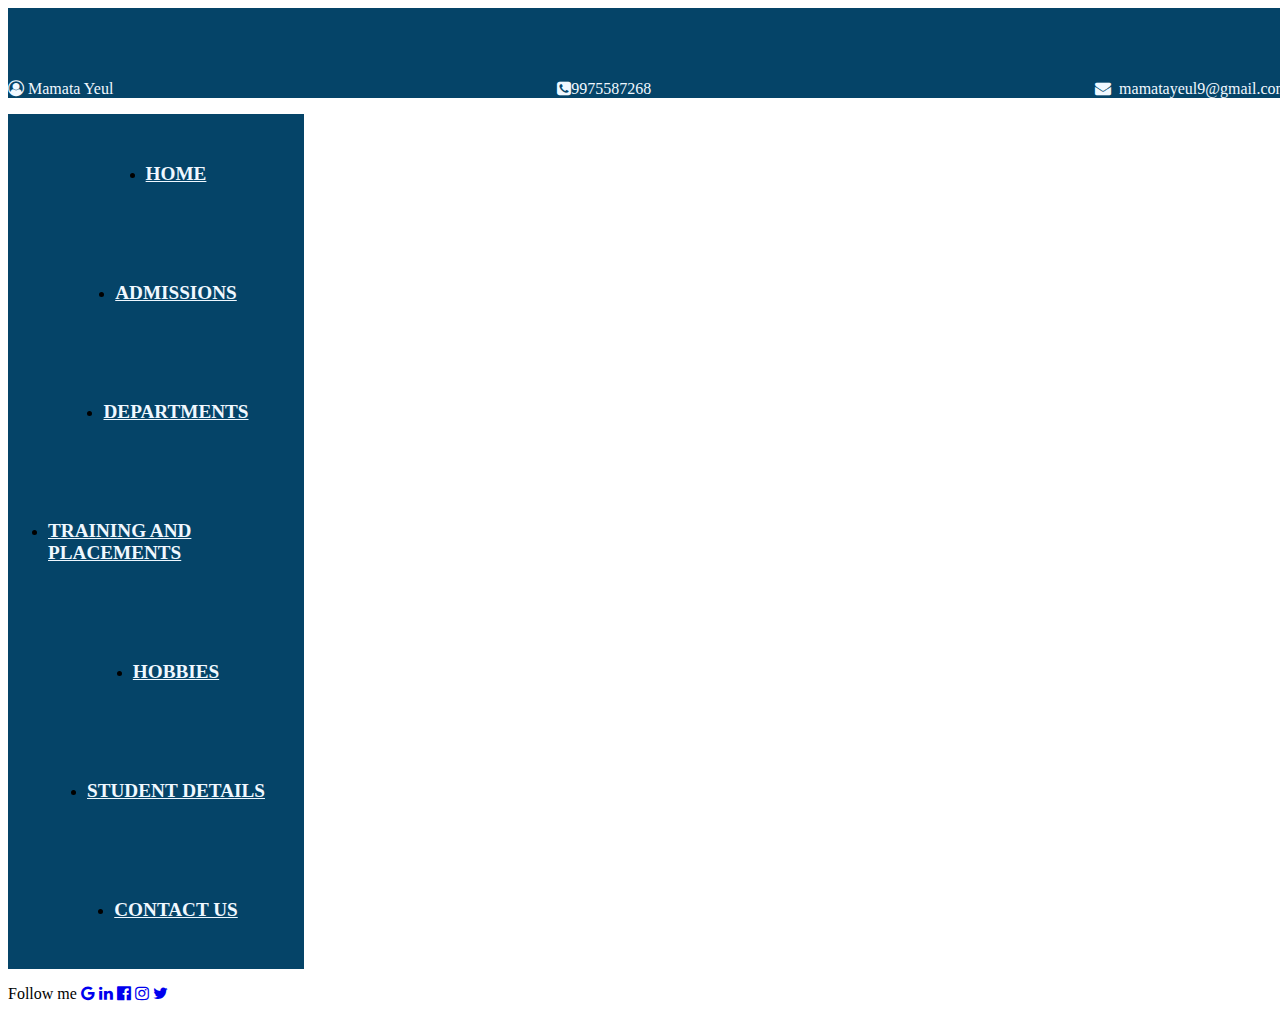
<file: index.html>
<!DOCTYPE html>
<html lang="en">
<head>
    <meta charset="UTF-8">
    <meta http-equiv="X-UA-Compatible" content="IE=edge">
    <meta name="viewport" content="width=device-width, initial-scale=1.0">
    <title>Index Page</title>
    <link rel="stylesheet" href="style.css">
    <link rel="stylesheet" href="https://cdnjs.cloudflare.com/ajax/libs/font-awesome/4.7.0/css/font-awesome.min.css">
    
</head>
<body>
    <div class="container-header">
        <div>
            <span><i class="fa fa-user-circle-o" aria-hidden="true"></i> Mamata Yeul</span>
        </div>
        <div>
            <span><i class="fa fa-phone-square" aria-hidden="true"></i>9975587268</span>
        </div>
        <div>
            <span><i class="fa fa-envelope" aria-hidden="true"></i>&nbsp mamatayeul9@gmail.com</span>
        </div>
    </div>
<ul class="container-navbar">
    <li><a href="home.html" target="My_Frame" class="nav_item">HOME</a></li>
    <li><a href="admission.html" target="My_Frame">ADMISSIONS</a></li>
    <li><a href="departments.html" target="My_Frame">DEPARTMENTS</a></li>
    <li><a href="training_and_placemt.html" target="My_Frame">TRAINING AND PLACEMENTS</a></li>
    <li><a href="facilities.html" target="My_Frame">HOBBIES</a></li>
    <li><a href="student_corner.html" target="My_Frame">STUDENT DETAILS</a></li>
    <li><a href="cotact_us.html" target="My_Frame">CONTACT US</a></li>
</ul>


    <div class="footer-section">
        <span> Follow me</span>
        <span class="footer_span">
            <a href="https://accounts.google.com/" target="_blank">
            <i class="fa fa-google" aria-hidden="true"></i></a></span>
        <span class="footer_span"> 
            <a href="https://www.linkedin.com/feed/" target="_blank">
            <i class="fa fa-linkedin" aria-hidden="true"></i></a>
        </span>
        <span class="footer_span"> 
            <a href="https://www.facebook.com/facebook/" target="_blank">
            <i class="fa fa-facebook-official" aria-hidden="true"></i></a>
        </span>
        <span class="footer_span">
            <a href="http://www.instagram.com" target="_blank">
            <i class="fa fa-instagram" aria-hidden="true"></i></a>
        </span>
        <span class="footer_span">
            <a href="http://www.twitter.com" target="_blank">
            <i class="fa fa-twitter" aria-hidden="true"></i></a></span>
            </div>
      
</body>
</html>
</file>
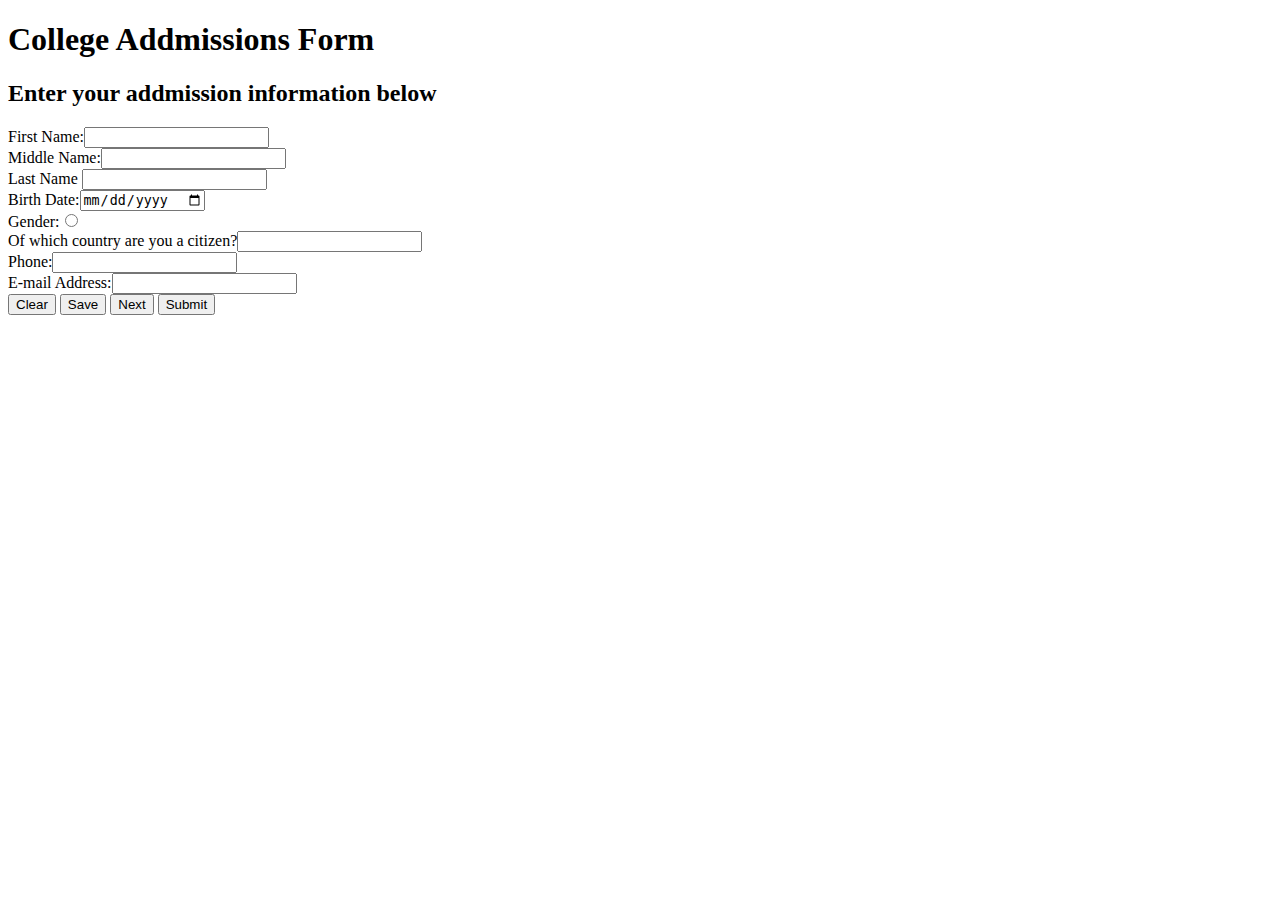
<file: admission.html>
<!DOCTYPE html>
<html lang="en">
<head>
    <meta charset="UTF-8">
    <meta http-equiv="X-UA-Compatible" content="IE=edge">
    <meta name="viewport" content="width=device-width, initial-scale=1.0">
    <title> Addmission Form</title>
    <link rel="stylesheet" href="style.css">
    <style>

    </style>
</head>
<body>
    <h1>College Addmissions Form</h1>
    <h2>Enter your addmission information below</h2>
    <form>
        <label>First Name:<input type="text"></label><br>
        <label>Middle Name:<input type="text"></label><br>
        <label>Last Name <input type="text"></label><br>
        <label>Birth Date:<input type="date"></label><br>
        <label>Gender:<input type="radio"></label><br>
        <label>Of which country are you a citizen?<input type="dropdown"></label><br>
        <label>Phone:<input type="phone"></label><br>
        <label>E-mail Address:<input type="email"></label><br>
        <button>Clear</button>
        <button>Save</button>
        <button>Next</button>
        <button>Submit</button>

    </form>
</body>
</html>
</file>
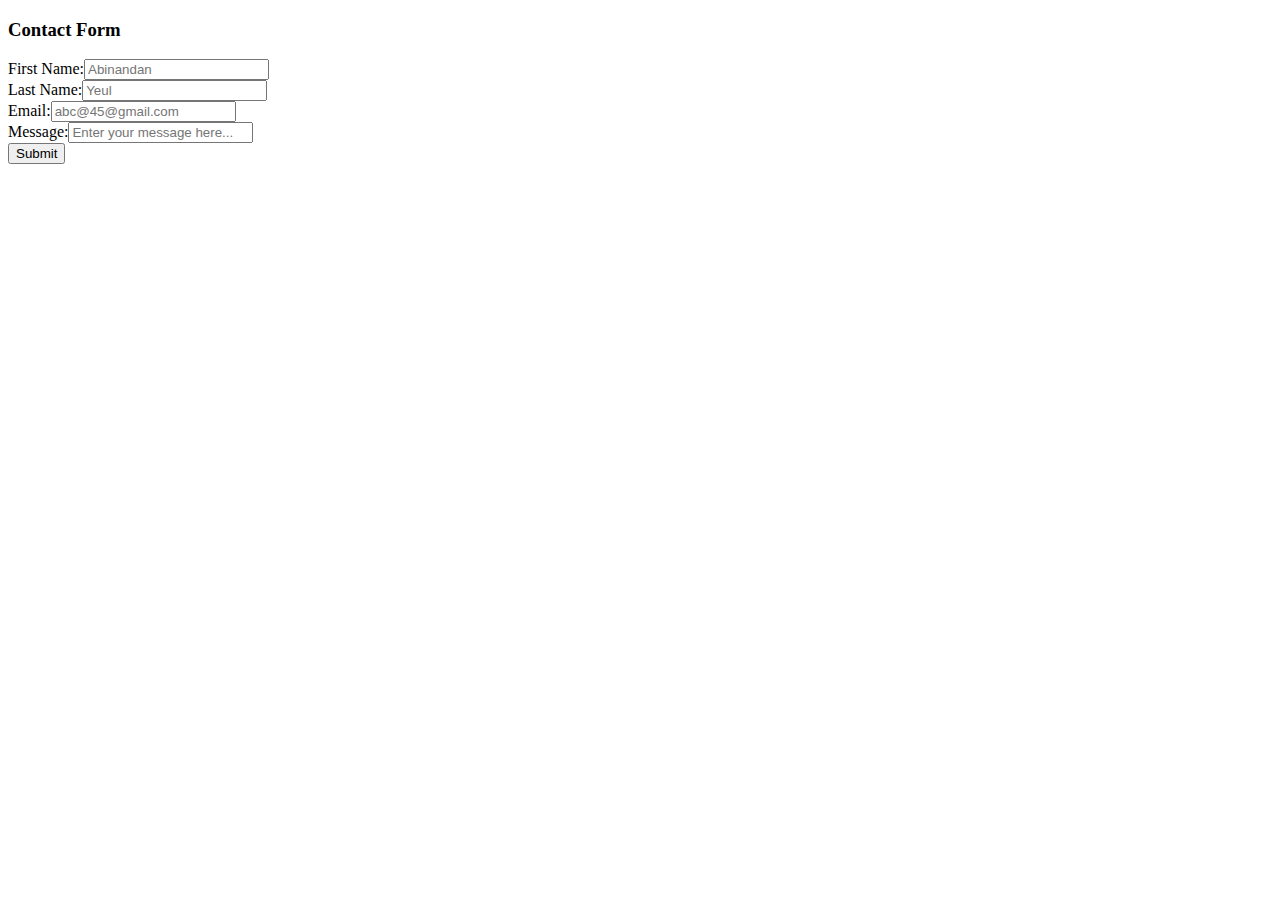
<file: cotact_us.html>
<!DOCTYPE html>
<html lang="en">
<head>
    <meta charset="UTF-8">
    <meta http-equiv="X-UA-Compatible" content="IE=edge">
    <meta name="viewport" content="width=device-width, initial-scale=1.0">
    <title>Contact Us</title>
</head>
<body background="">
    <h3>Contact Form</h3>
    <label>First Name:<input type="text" name="firstName" placeholder="Abinandan" required></label><br>
    <label>Last Name:<input type="text" name="lastName" placeholder="Yeul" required></label><br>
    <label>Email:<input type="email" name="email"placeholder="abc@45@gmail.com"></label><br>
    <label>Message:<input type="text" placeholder="Enter your message here..."></label><br>
    <button>Submit</button>


</body>
</html>
</file>
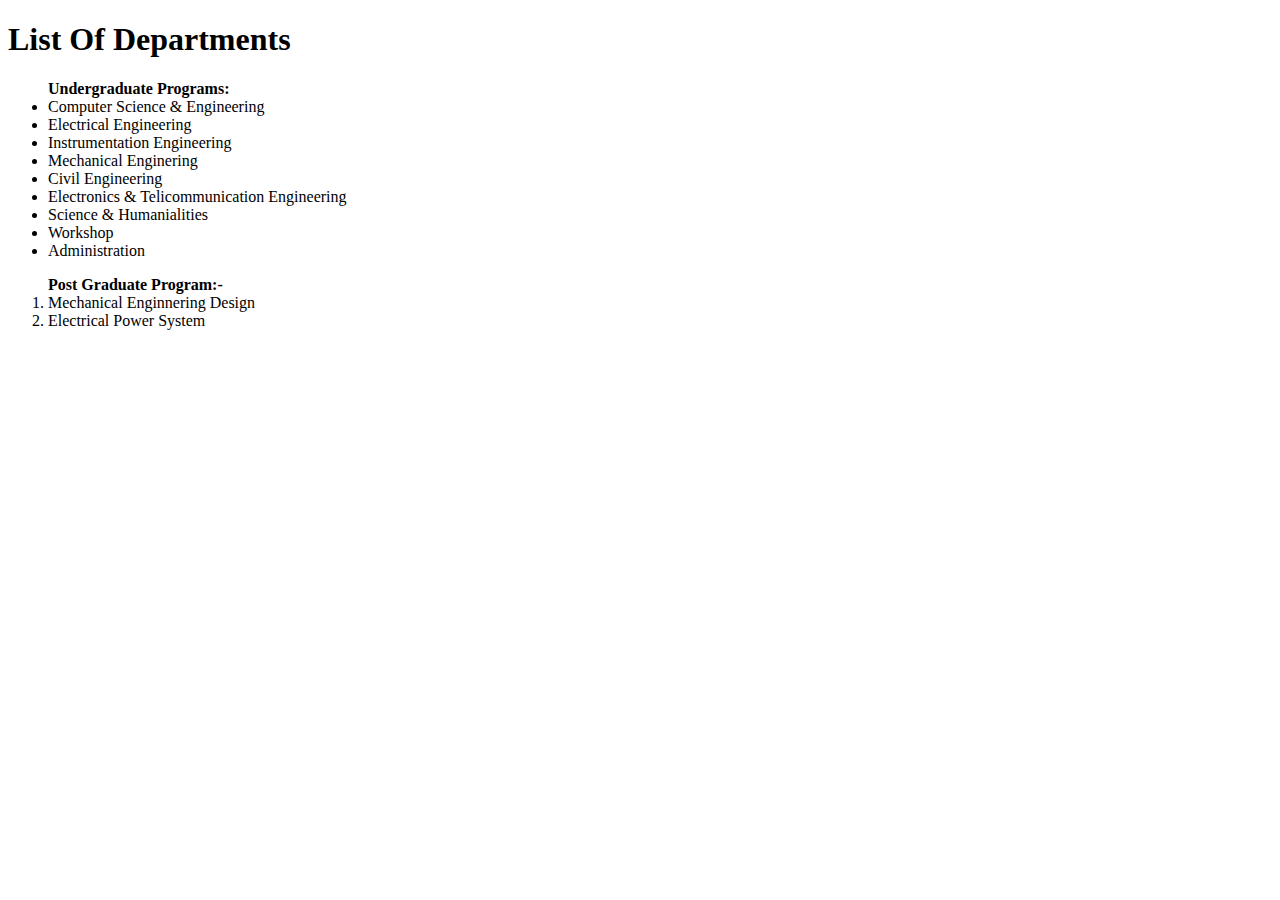
<file: departments.html>
<!DOCTYPE html>
<html lang="en">
<head>
    <meta charset="UTF-8">
    <meta http-equiv="X-UA-Compatible" content="IE=edge">
    <meta name="viewport" content="width=device-width, initial-scale=1.0">
    <title>Departments of Govt College</title>
</head>
<body >
    <h1>List Of Departments</h1>
    <ul><b>Undergraduate Programs:</b>
        <li>Computer Science & Engineering</li>
        <li>Electrical Engineering</li>
        <li>Instrumentation Engineering</li>
        <li>Mechanical Enginering</li>
        <li>Civil Engineering</li>
        <li>Electronics & Telicommunication Engineering</li>
        <li>Science & Humanialities</li>
        <li>Workshop</li>
        <li>Administration</li>
    </ul>
    <ol>
        <strong>Post Graduate Program:-</strong>
        <li>Mechanical Enginnering Design</li>
        <li>Electrical Power System</li>
    </ol>
</body>
</html>
</file>
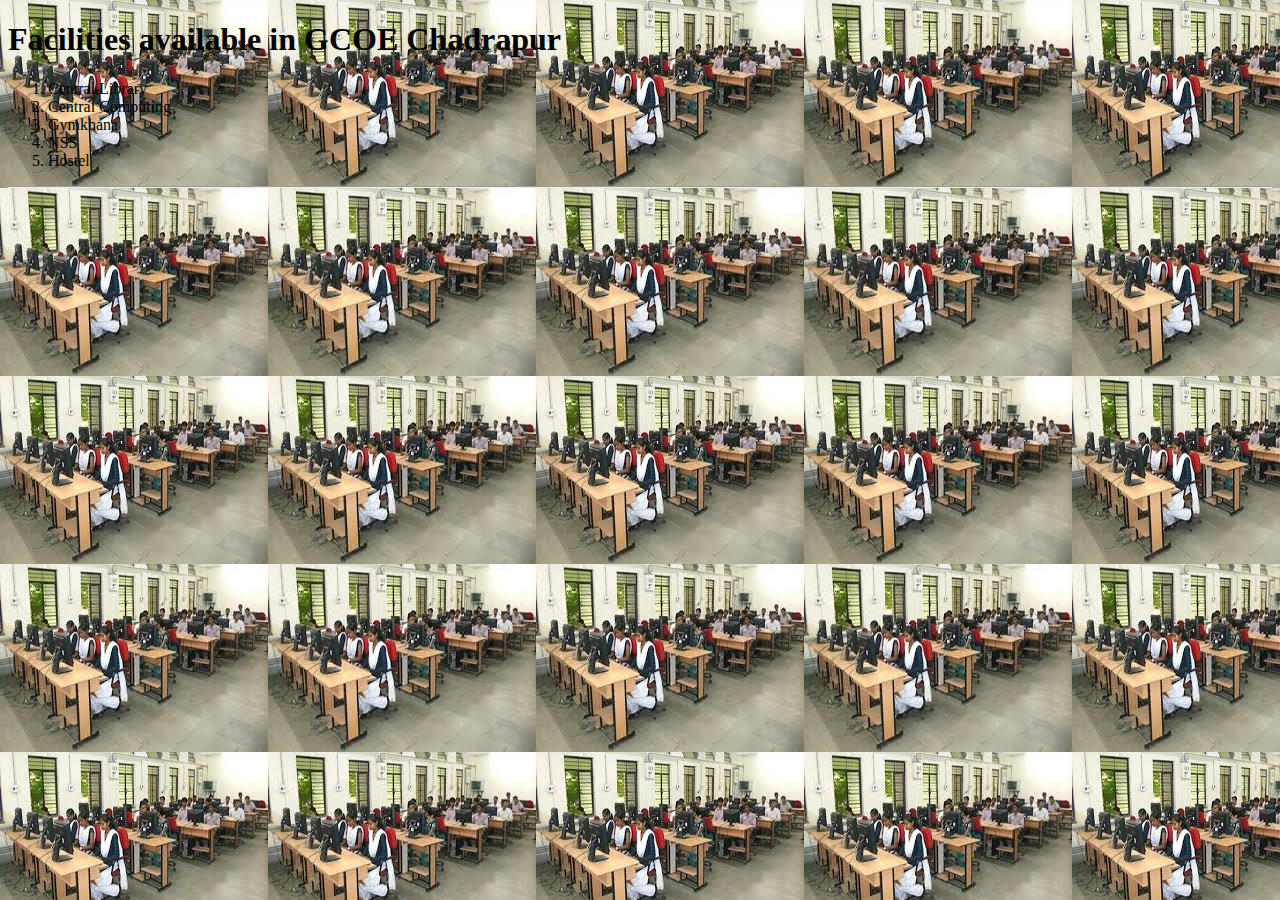
<file: facilities.html>
<!DOCTYPE html>
<html lang="en">
<head>
    <meta charset="UTF-8">
    <meta http-equiv="X-UA-Compatible" content="IE=edge">
    <meta name="viewport" content="width=device-width, initial-scale=1.0">
    <title>Facilities</title>
</head>
<body background="resources/comp_lab.jpg">
    <h1>Facilities available in GCOE Chadrapur</h1>
    <div>
        <ol><div><li class="cls1">Central Library</li></div>
            
            <li class="cls2">Central Computing</li>
            <li class="=cls3">Gymkhana</li>
            <li>NSS</li>
            <li>Hostel</li>
        </ol>
    </div>

    <hr>
   
 

    
</body>
</html>
</file>
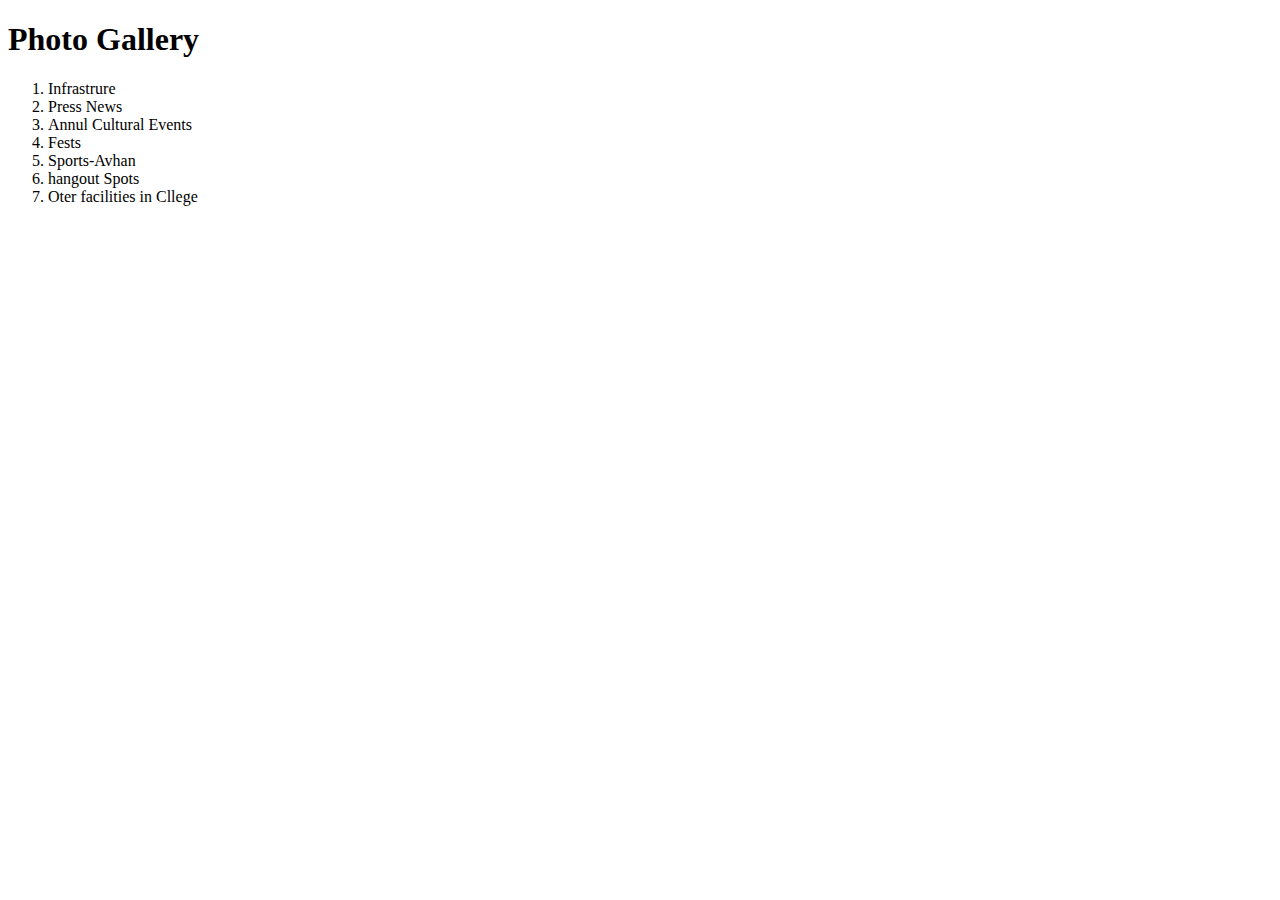
<file: photo_gallery.html>
<!DOCTYPE html>
<html lang="en">
<head>
    <meta charset="UTF-8">
    <meta http-equiv="X-UA-Compatible" content="IE=edge">
    <meta name="viewport" content="width=device-width, initial-scale=1.0">
    <title>Photo Gallery</title>
</head>
<body>
    <h1>Photo Gallery</h1>
    <ol>
        <li>Infrastrure</li>
        <li>Press News</li>
        <li>Annul Cultural Events</li>
        <li>Fests</li>
        <li>Sports-Avhan</li>
        <li>hangout Spots</li>
        <li>Oter facilities in Cllege</li>
    </ol>
</html>
</file>
<file: style.css>
.container-header
{
    color: aliceblue;
    background-color: rgb(5, 68, 104);
    display: flex;
    display: inline-flex;
    height: 10vh;
    width: 100vw; 
    flex-direction: row;
    justify-content: space-between;
    align-items: flex-end;
}

.container-navbar{
    background: rgb(5, 68, 104);
    height: 95vh;
    width: 20vw;
    display: flex;
    flex-direction: column;
    justify-content: space-around;
    align-items: center;
}
.container-navbar li a{
    color: aliceblue;
    text-transform: capitalize;
    font-weight: bolder;
    font-size: larger;
}
/* CSS for facilities */
.cls1{
    background-image: url(bg-Sample-image.jpg);
}
</file>
